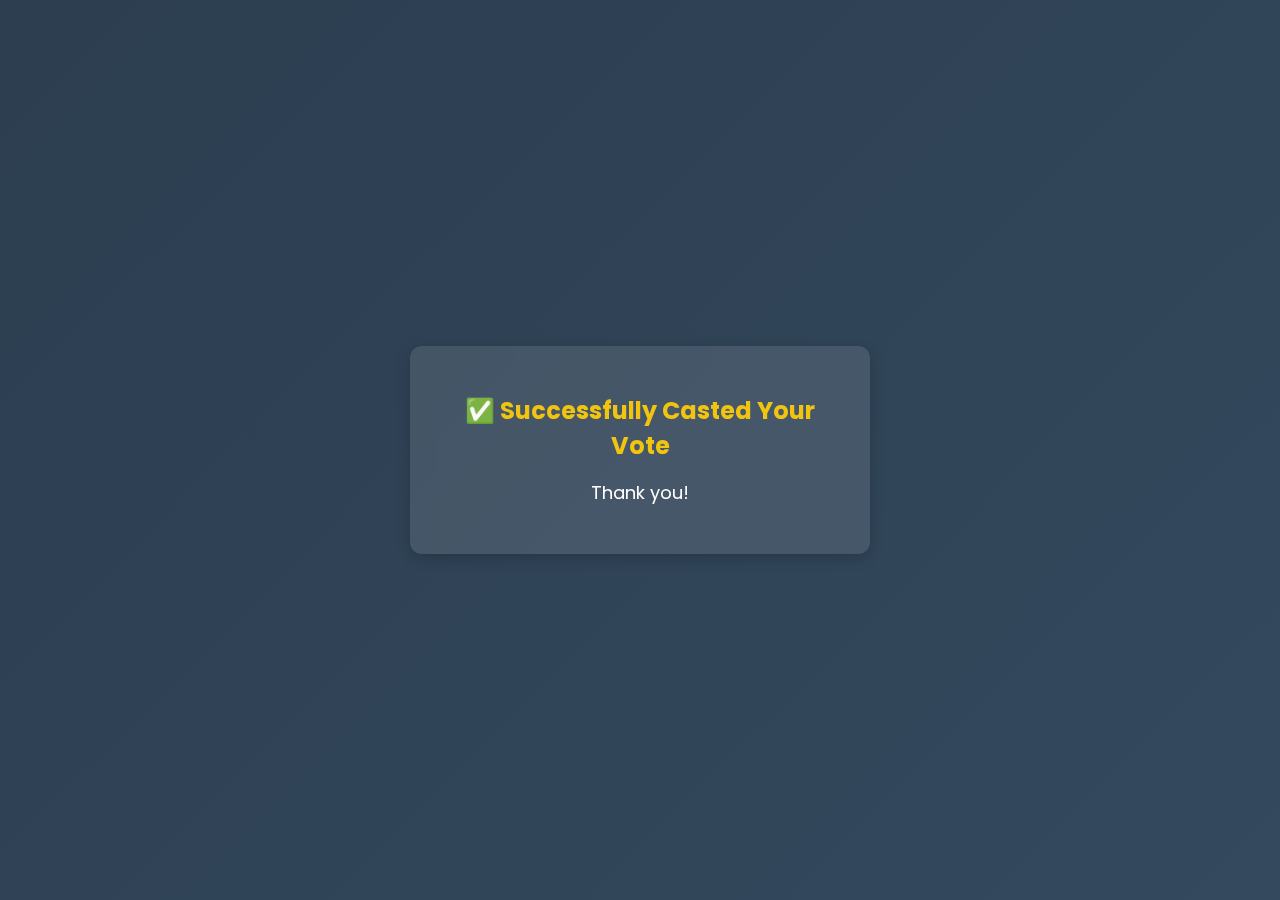
<file: VotingSystem/frontend/success.html>
<!DOCTYPE html>
<html lang="en">
<head>
    <meta charset="UTF-8">
    <meta name="viewport" content="width=device-width, initial-scale=1.0">
    <title>Vote Confirmation</title>
    <link href="https://fonts.googleapis.com/css2?family=Poppins:wght@300;400;600&display=swap" rel="stylesheet">
    <style>
        body {
            font-family: 'Poppins', sans-serif;
            text-align: center;
            background: linear-gradient(135deg, #2c3e50, #34495e);
            margin: 0;
            padding: 0;
            color: white;
            display: flex;
            align-items: center;
            justify-content: center;
            height: 100vh;
        }
        .container {
            padding: 30px;
            background: rgba(255, 255, 255, 0.1);
            border-radius: 12px;
            box-shadow: 0px 4px 15px rgba(0, 0, 0, 0.2);
            max-width: 400px;
            /* Fallback for browsers that don't support backdrop-filter */
            background: rgba(255, 255, 255, 0.1); /* Transparent background */
            backdrop-filter: blur(10px); /* Apply blur */
            -webkit-backdrop-filter: blur(10px); /* Fallback for Safari */
        }
        h1 {
            color: #f1c40f;
            font-size: 24px;
        }
        p {
            font-size: 18px;
            margin-top: 10px;
        }
    </style>
</head>
<body>

    <div class="container">
        <h1>✅ Successfully Casted Your Vote</h1>
        <p>Thank you!</p>
    </div>

</body>
</html>
</file>
